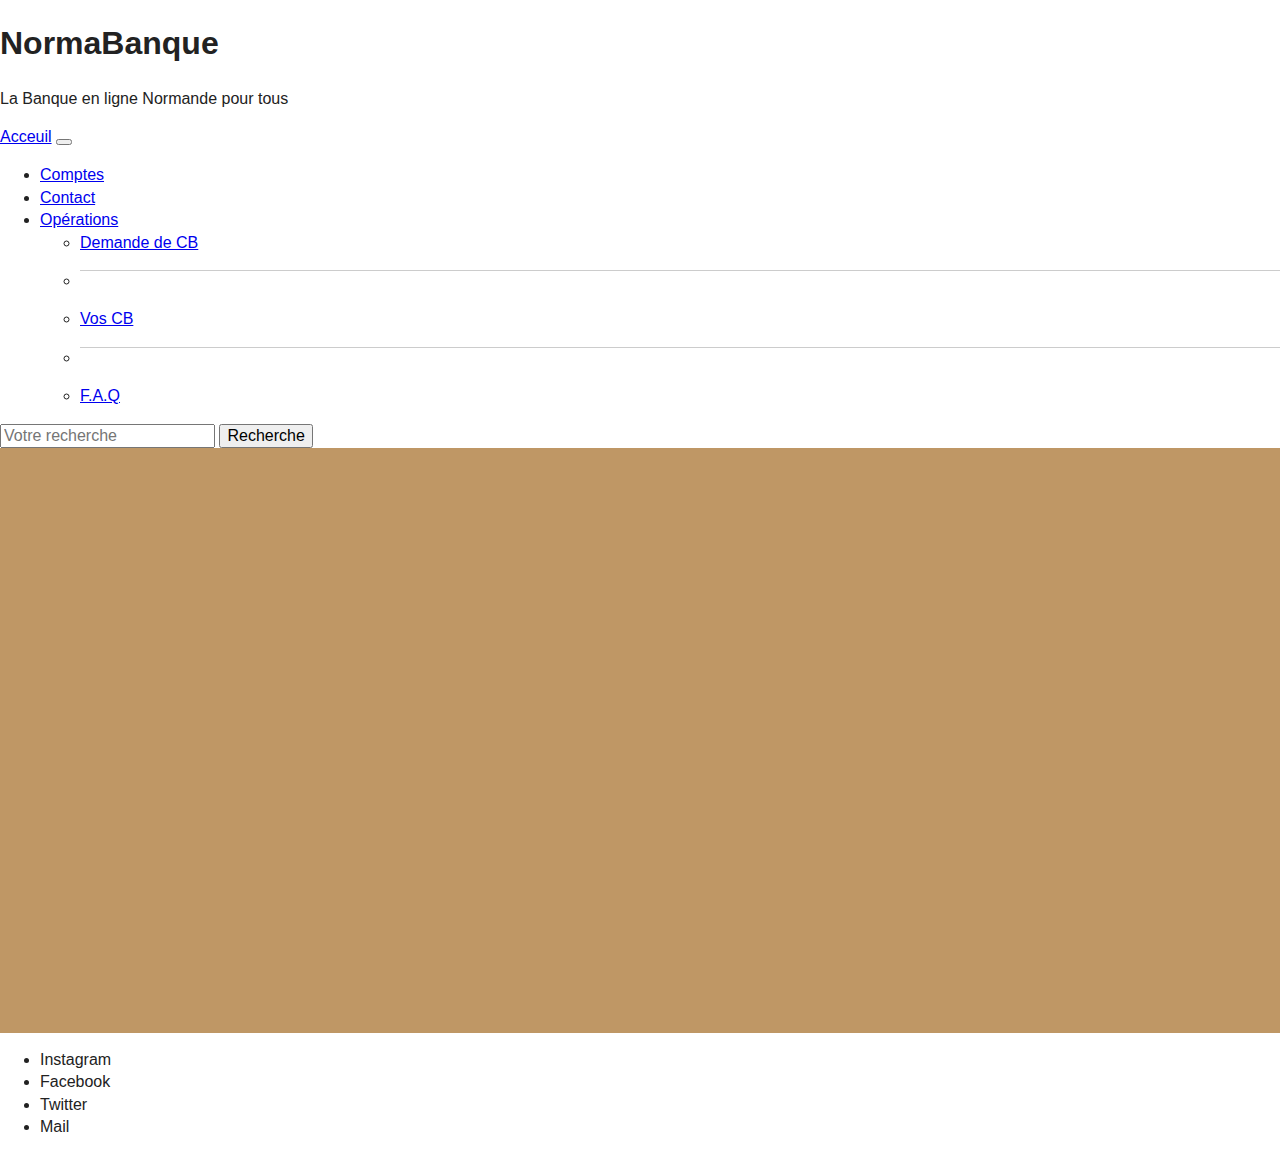
<file: comptes.html>
<!doctype html>
<html class="no-js" lang="fr">

<head>
  <meta charset="utf-8">
  <title>Ma Banque en ligne</title>
  <meta name="description" content="La Banque en ligne pour tout le monde">
  <meta name="viewport" content="width=device-width, initial-scale=1">

  <link rel="manifest" href="site.webmanifest">
  <link rel="apple-touch-icon" href="icon.png">
  <!-- CDN -->
  <link href="https://cdn.jsdelivr.net/npm/bootstrap@5.1.3/dist/css/bootstrap.min.css" rel="stylesheet"
    integrity="sha384-1BmE4kWBq78iYhFldvKuhfTAU6auU8tT94WrHftjDbrCEXSU1oBoqyl2QvZ6jIW3" crossorigin="anonymous">
  <link rel="preconnect" href="https://fonts.googleapis.com">
  <link rel="preconnect" href="https://fonts.gstatic.com" crossorigin>
  <link href="https://fonts.googleapis.com/css2?family=Roboto:wght@100&display=swap" rel="stylesheet">
  
  <link rel="stylesheet" href="css/normalize.css">
  <link rel="stylesheet" href="css/main.css">

  <meta name="theme-color" content="#fafafa">
</head>

<body>

  <!-- ################################################### HEADER ##################################################################### -->

  <header class="bg-danger">
    <div>
      <h1>NormaBanque</h1>
    <p>La Banque en ligne Normande pour tous</p>
    </div>
  </header>

  <!-- #################################################### NAV ##################################################################### -->

  <nav class="navbar navbar-expand-lg navbar-light bg-light">
    <div class="container-fluid">
      <a class="navbar-brand" href="index.html">Acceuil</a>
      <button class="navbar-toggler" type="button" data-bs-toggle="collapse" data-bs-target="#navbarSupportedContent"
        aria-controls="navbarSupportedContent" aria-expanded="false" aria-label="Toggle navigation">
        <span class="navbar-toggler-icon"></span>
      </button>
      <div class="collapse navbar-collapse" id="navbarSupportedContent">
        <ul class="navbar-nav me-auto mb-2 mb-lg-0">
          <li class="nav-item">
            <a class="nav-link active" aria-current="page" href="#">Comptes</a>
          </li>
          <li class="nav-item">
            <a class="nav-link" href="contact.html">Contact</a>
          </li>
          <li class="nav-item dropdown">
            <a class="nav-link dropdown-toggle" href="#" id="navbarDropdown" role="button" data-bs-toggle="dropdown"
              aria-expanded="false">
              Opérations
            </a>
            <ul class="dropdown-menu" aria-labelledby="navbarDropdown">
              <li><a class="dropdown-item" href="#">Demande de CB</a></li>
              <li>
                <hr class="dropdown-divider">
              </li>
              <li><a class="dropdown-item" href="#">Vos CB</a></li>
              <li>
                <hr class="dropdown-divider">
              </li>
              <li><a class="dropdown-item" href="#">F.A.Q</a></li>
            </ul>
          </li>
          <!-- <li class="nav-item">
            <a class="nav-link disabled">Disabled</a>
          </li> -->
        </ul>
        <form class="d-flex">
          <input class="form-control me-2" type="search" placeholder="Votre recherche" aria-label="Search">
          <button class="btn btn-outline-success" type="submit">Recherche</button>
        </form>
      </div>
    </div>
  </nav>

  <!-- ################################################### MAIN ##################################################################### -->
  
  <main class="container d-flex justify-content-center">

  </main>

  <!-- ################################################### FOOTER ##################################################################### -->
  
  <footer class="container-fluid fixed-bottom bg-danger">
    <div>
      <ul class="d-flex justify-content-around ">
        <li class="">Instagram</li>
        <li>Facebook</li>
        <li>Twitter</li>
        <li>Mail</li>
      </ul>
    </div>

  </footer>


  <script src="js/vendor/modernizr-3.11.2.min.js"></script>
  <script src="https://cdn.jsdelivr.net/npm/bootstrap@5.1.3/dist/js/bootstrap.bundle.min.js"
    integrity="sha384-ka7Sk0Gln4gmtz2MlQnikT1wXgYsOg+OMhuP+IlRH9sENBO0LRn5q+8nbTov4+1p"
    crossorigin="anonymous"></script>
  <script src="js/plugins.js"></script>
  <script src="js/main.js"></script>

  <!-- Google Analytics: change UA-XXXXX-Y to be your site's ID. -->
  <script>
    window.ga = function () { ga.q.push(arguments) }; ga.q = []; ga.l = +new Date;
    ga('create', 'UA-XXXXX-Y', 'auto'); ga('set', 'anonymizeIp', true); ga('set', 'transport', 'beacon'); ga('send', 'pageview')
  </script>
  <script src="https://www.google-analytics.com/analytics.js" async></script>
</body>

</html>
</file>
<file: css/main.css>
/*! HTML5 Boilerplate v8.0.0 | MIT License | https://html5boilerplate.com/ */

/* main.css 2.1.0 | MIT License | https://github.com/h5bp/main.css#readme */
/*
 * What follows is the result of much research on cross-browser styling.
 * Credit left inline and big thanks to Nicolas Gallagher, Jonathan Neal,
 * Kroc Camen, and the H5BP dev community and team.
 */

/* ==========================================================================
   Base styles: opinionated defaults
   ========================================================================== */

html {
  color: #222;
  font-size: 1em;
  line-height: 1.4;
}

/*
 * Remove text-shadow in selection highlight:
 * https://twitter.com/miketaylr/status/12228805301
 *
 * Vendor-prefixed and regular ::selection selectors cannot be combined:
 * https://stackoverflow.com/a/16982510/7133471
 *
 * Customize the background color to match your design.
 */

::-moz-selection {
  background: #b3d4fc;
  text-shadow: none;
}

::selection {
  background: #b3d4fc;
  text-shadow: none;
}

/*
 * A better looking default horizontal rule
 */

hr {
  display: block;
  height: 1px;
  border: 0;
  border-top: 1px solid #ccc;
  margin: 1em 0;
  padding: 0;
}

/*
 * Remove the gap between audio, canvas, iframes,
 * images, videos and the bottom of their containers:
 * https://github.com/h5bp/html5-boilerplate/issues/440
 */

audio,
canvas,
iframe,
img,
svg,
video {
  vertical-align: middle;
}

/*
 * Remove default fieldset styles.
 */

fieldset {
  border: 0;
  margin: 0;
  padding: 0;
}

/*
 * Allow only vertical resizing of textareas.
 */

textarea {
  resize: vertical;
}

/* ==========================================================================
                                Author's custom styles
   ========================================================================== */

/* Color Theme Swatches in Hex */
.Voyages-1-hex {
  color: #45858c;
}

.Voyages-2-hex {
  color: #a0d9d9;
}

.Voyages-3-hex {
  color: #d9c589;
}

.Voyages-4-hex {
  color: #bf9765;
}

.Voyages-5-hex {
  color: #d92b04;
}

body {
  font-family: Impact, Haettenschweiler, 'Arial Narrow Bold', sans-serif;
}

main {
  background-color: #bf9765;
  min-height: 65vh;
}

.account {
  text-decoration: none;
  color: #45858c;
}

.account:hover {
  transform: scale(0.98);
  color: #40a0a0;
}

.accountList {
  border: solid 2px #A0D9D9;
  border-radius: 5px;
  box-shadow: 10px 4px 10px rgba(51, 51, 51, 0.7);
  background-color: #d9c589;
  list-style: none;
  padding: 0;
  margin: 0;
}

.accountList-detail{
  border: solid 2px #A0D9D9;
  border-radius: 5px;
  box-shadow: 10px 4px 10px rgba(51, 51, 51, 0.7);
  background-color: #d9c589;
  list-style: none;
  padding-left: 0;
  padding-bottom: 2vh;
  margin-bottom: 7vh;
}

.detailAccount {
  font-size: 0.8rem;
  margin: 0.5rem;
}

.detailAccount:first-child {
  background-color: #45858c;
  color: #a0d9d9;
  padding: 0.5rem;
  text-align: center;
  font-size: 1.1rem;
  margin: 0;
}

.accountList:last-child {
  margin-bottom: 6vh;
}


/* ==========================================================================
                                  Media Query
   ========================================================================== */

/*pour les taille d'ecran md*/
@media screen and (min-width: 768px) {
  .detailAccount {
    font-size: 1.1rem;
  }
  
  .detailAccount:first-child {
    font-size: 2rem;
  }
}

/*pour les taille d'ecran lg*/
@media screen and (min-width: 992px) {
.accountList:last-child {
  margin-bottom: 0;
}

}

/* ==========================================================================
                                Helper classes
   ========================================================================== */

/*
 * Hide visually and from screen readers
 */

.hidden,
[hidden] {
  display: none !important;
}

/*
 * Hide only visually, but have it available for screen readers:
 * https://snook.ca/archives/html_and_css/hiding-content-for-accessibility
 *
 * 1. For long content, line feeds are not interpreted as spaces and small width
 *    causes content to wrap 1 word per line:
 *    https://medium.com/@jessebeach/beware-smushed-off-screen-accessible-text-5952a4c2cbfe
 */

.sr-only {
  border: 0;
  clip: rect(0, 0, 0, 0);
  height: 1px;
  margin: -1px;
  overflow: hidden;
  padding: 0;
  position: absolute;
  white-space: nowrap;
  width: 1px;
  /* 1 */
}

/*
 * Extends the .sr-only class to allow the element
 * to be focusable when navigated to via the keyboard:
 * https://www.drupal.org/node/897638
 */

.sr-only.focusable:active,
.sr-only.focusable:focus {
  clip: auto;
  height: auto;
  margin: 0;
  overflow: visible;
  position: static;
  white-space: inherit;
  width: auto;
}

/*
 * Hide visually and from screen readers, but maintain layout
 */

.invisible {
  visibility: hidden;
}

/*
 * Clearfix: contain floats
 *
 * For modern browsers
 * 1. The space content is one way to avoid an Opera bug when the
 *    `contenteditable` attribute is included anywhere else in the document.
 *    Otherwise it causes space to appear at the top and bottom of elements
 *    that receive the `clearfix` class.
 * 2. The use of `table` rather than `block` is only necessary if using
 *    `:before` to contain the top-margins of child elements.
 */

.clearfix::before,
.clearfix::after {
  content: " ";
  display: table;
}

.clearfix::after {
  clear: both;
}

/* ==========================================================================
   Print styles.
   Inlined to avoid the additional HTTP request:
   https://www.phpied.com/delay-loading-your-print-css/
   ========================================================================== */

@media print {
  *,
  *::before,
  *::after {
    background: #fff !important;
    color: #000 !important;
    /* Black prints faster */
    box-shadow: none !important;
    text-shadow: none !important;
  }

  a,
  a:visited {
    text-decoration: underline;
  }

  a[href]::after {
    content: " (" attr(href) ")";
  }

  abbr[title]::after {
    content: " (" attr(title) ")";
  }

  /*
   * Don't show links that are fragment identifiers,
   * or use the `javascript:` pseudo protocol
   */
  a[href^="#"]::after,
  a[href^="javascript:"]::after {
    content: "";
  }

  pre {
    white-space: pre-wrap !important;
  }

  pre,
  blockquote {
    border: 1px solid #999;
    page-break-inside: avoid;
  }

  /*
   * Printing Tables:
   * https://web.archive.org/web/20180815150934/http://css-discuss.incutio.com/wiki/Printing_Tables
   */
  thead {
    display: table-header-group;
  }

  tr,
  img {
    page-break-inside: avoid;
  }

  p,
  h2,
  h3 {
    orphans: 3;
    widows: 3;
  }

  h2,
  h3 {
    page-break-after: avoid;
  }
}
</file>
